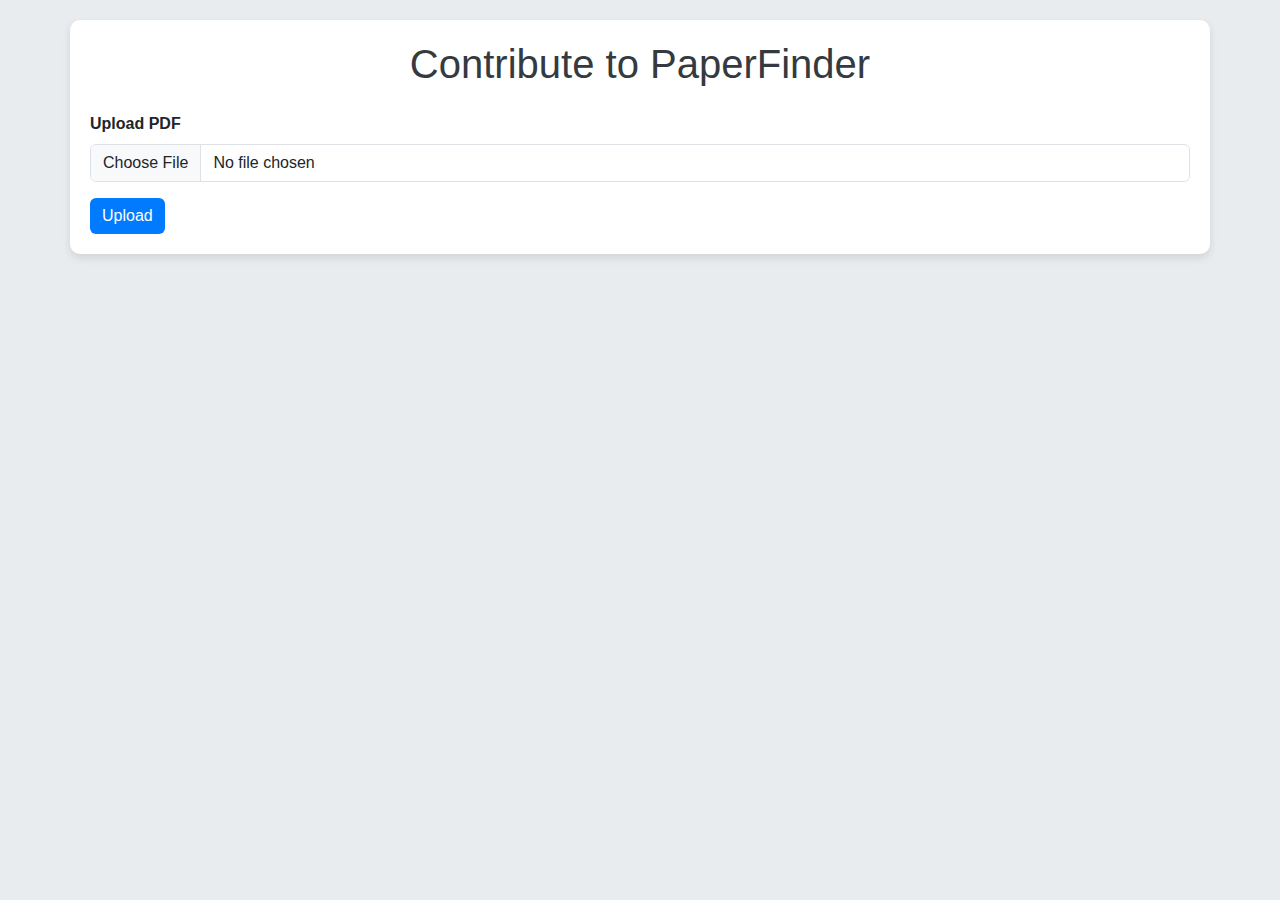
<file: PaperFinder/trial.html>
<!DOCTYPE html>
<html lang="en">
<head>
  <meta charset="UTF-8">
  <meta name="viewport" content="width=device-width, initial-scale=1.0">
  <title>Contribute - Q&B</title>
  <!-- Bootstrap CSS -->
  <link rel="stylesheet" href="https://cdn.jsdelivr.net/npm/bootstrap@5.3.2/dist/css/bootstrap.min.css">
  <style>
    body {
      background-color: #e9ecef; /* Light gray background */
      font-family: Arial, sans-serif;
    }
    .container {
      background-color: white;
      border-radius: 10px;
      padding: 20px;
      margin-top: 20px;
      box-shadow: 0 4px 8px rgba(0, 0, 0, 0.1);
    }
    h1 {
      color: #343a40; /* Dark gray text */
    }
    .form-label {
      font-weight: bold;
    }
    .btn-primary {
      background-color: #007bff; /* Blue button */
      border: none;
    }
    .btn-primary:hover {
      background-color: #0056b3; /* Darker blue on hover */
    }
  </style>
</head>
<body>
  <div class="container">
    <h1 class="text-center mb-4">Contribute to PaperFinder</h1>
    <form action="contribute.php" method="POST" enctype="multipart/form-data">
      <!-- File Upload -->
      <div class="mb-3">
        <label for="file" class="form-label">Upload PDF</label>
        <input type="file" class="form-control" id="file" name="file" accept=".pdf" required>
      </div>

      <!-- Submit Button -->
      <button type="submit" class="btn btn-primary">Upload</button>
    </form>
  </div>

  <!-- Bootstrap JS -->
  <script src="https://cdn.jsdelivr.net/npm/bootstrap@5.3.2/dist/js/bootstrap.bundle.min.js"></script>
</body>
</html>
</file>
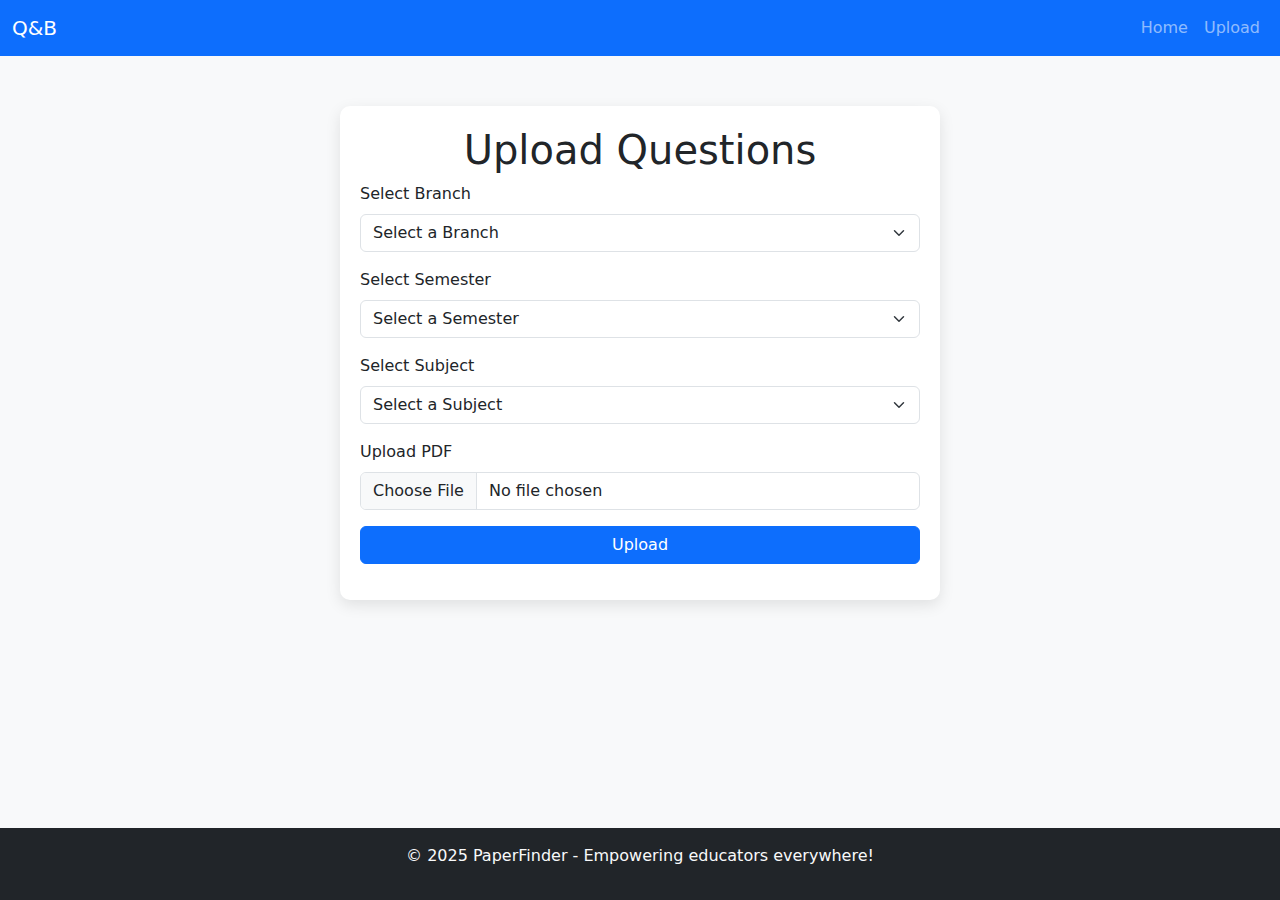
<file: PaperFinder/upload.html>
<head>
    <meta charset="UTF-8">
    <meta name="viewport" content="width=device-width, initial-scale=1.0">
    <title>Q&B - Upload Questions</title>
    <!-- Bootstrap CSS -->
    <link rel="stylesheet" href="https://cdn.jsdelivr.net/npm/bootstrap@5.3.2/dist/css/bootstrap.min.css">
    <style>
      body {
        background-color: #f8f9fa;
      }
      .form-container {
        max-width: 600px;
        margin: 50px auto;
        background: white;
        padding: 20px;
        border-radius: 10px;
        box-shadow: 0 5px 15px rgba(0, 0, 0, 0.1);
      }
      footer {
        position: fixed;
        bottom: 0;
        left: 0;
        width: 100%;
      }
    </style>
  </head>
  <body>
    <!-- Navbar -->
    <nav class="navbar navbar-expand-lg navbar-dark bg-primary">
      <div class="container-fluid">
        <a class="navbar-brand" href="#">Q&B</a>
        <button class="navbar-toggler" type="button" data-bs-toggle="collapse" data-bs-target="#navbarNav" aria-controls="navbarNav" aria-expanded="false" aria-label="Toggle navigation">
          <span class="navbar-toggler-icon"></span>
        </button>
        <div class="collapse navbar-collapse" id="navbarNav">
          <ul class="navbar-nav ms-auto">
            <li class="nav-item"><a class="nav-link" href="index.html">Home</a></li>
            <li class="nav-item"><a class="nav-link" href="#">Upload</a></li>
          </ul>
        </div>
      </div>
    </nav>
  
    <!-- Upload Form -->
    <div class="form-container">
      <h1 class="text-center">Upload Questions</h1>
      <form id="uploadForm" enctype="multipart/form-data">
        <!-- Select Branch -->
        <div class="mb-3">
          <label for="branchSelect" class="form-label">Select Branch</label>
          <select id="branchSelect" class="form-select" onchange="loadSemesters()" required>
            <option value="">Select a Branch</option>
          </select>
        </div>
  
        <!-- Select Semester -->
        <div class="mb-3">
          <label for="semesterSelect" class="form-label">Select Semester</label>
          <select id="semesterSelect" class="form-select" onchange="loadSubjects()" required>
            <option value="">Select a Semester</option>
          </select>
        </div>
  
        <!-- Select Subject -->
        <div class="mb-3">
          <label for="subjectSelect" class="form-label">Select Subject</label>
          <select id="subjectSelect" class="form-select" required>
            <option value="">Select a Subject</option>
          </select>
        </div>
  
        <!-- Upload PDF -->
        <div class="mb-3">
          <label for="questionFile" class="form-label">Upload PDF</label>
          <input type="file" id="questionFile" class="form-control" accept=".pdf" required>
        </div>
  
        <!-- Submit Button -->
        <button type="submit" class="btn btn-primary w-100">Upload</button>
      </form>
    </div>
  
    <!-- Footer -->
    <footer class="text-center bg-dark text-light py-3">
      <p>&copy; 2025 PaperFinder - Empowering educators everywhere!</p>
    </footer>
  
    <!-- Bootstrap JS -->
    <script src="https://cdn.jsdelivr.net/npm/bootstrap@5.3.2/dist/js/bootstrap.bundle.min.js"></script>
  
    <script>
      // Predefined Data
      const qnbData = {
        branches: [
          { id: 1, name: "MCA" },
          { id: 2, name: "BCA" },
          { id: 3, name: "MBA" },
          { id: 4, name: "Engineering" },
          { id: 5, name: "MTech" },
          { id: 6, name: "BBA" },
          { id: 7, name: "BSc Nursing" },
          { id: 8, name: "BSc Agriculture" },
        ],
        semesters: {
          MCA: {
            1: ["Mathematics", "Programming", "Data Structures"],
            2: ["Database Systems", "Operating Systems"],
            3: ["COA", "Programming"],
            4: ["RDBMS", "ETC"],
          },
          BCA: {
            1: ["BMC", "C Programming", "ETC", "EVS"],
            2: ["DBMS", "Data Structure", "COA", "AMC"],
            3: ["OOPS", "Operating System", "CG", "MAC"],
            4: ["Python", "IWT", "Cmp. Network", "Software Eng."],
            5: ["Cloud Computing", "AI", "Unix"],
            6: ["PHP", "Ethics & Values"],
          },
          MBA: {
            1: ["Management", "Economics"],
            2: ["Finance", "Marketing"],
            3: ["Management", "Economics"],
            4: ["Finance", "Marketing"],
          },
          BBA: {
            1: ["MAC", "BUSS. MANAGEMENT"],
            2: ["XYZ", "MNO"],
          },
          'BSc Nursing': {
            1: ["Physics", "Eng. Mathematics"],
            2: ["Thermodynamics", "Circuits"],
            3: ["Physics", "Eng. Mathematics"],
            4: ["Thermodynamics", "Circuits"],
            5: ["MAC", "BUSS. MANAGEMENT"],
            6: ["XYZ", "MNO"],
            7: ["COA", "Programming"],
            8: ["RDBMS", "ETC"],
  
          },
          Engineering: {
            1: ["Physics", "Eng. Mathematics"],
            2: ["Thermodynamics", "Circuits"],
          },
        },
      };
  
      // Populate Branch Select
      const branchSelect = document.getElementById("branchSelect");
      qnbData.branches.forEach(branch => {
        const option = document.createElement("option");
        option.value = branch.name;
        option.textContent = branch.name;
        branchSelect.appendChild(option);
      });
  
      // Load Semesters Based on Branch
      function loadSemesters() {
        const branchName = branchSelect.value;
        const semesterSelect = document.getElementById("semesterSelect");
        semesterSelect.innerHTML = '<option value="">Select a Semester</option>';
  
        if (qnbData.semesters[branchName]) {
          Object.keys(qnbData.semesters[branchName]).forEach(semester => {
            const option = document.createElement("option");
            option.value = semester;
            option.textContent = `Semester ${semester}`;
            semesterSelect.appendChild(option);
          });
        }
      }
  
      // Load Subjects Based on Semester
      function loadSubjects() {
        const branchName = branchSelect.value;
        const semesterId = document.getElementById("semesterSelect").value;
        const subjectSelect = document.getElementById("subjectSelect");
        subjectSelect.innerHTML = '<option value="">Select a Subject</option>';
  
        if (qnbData.semesters[branchName] && qnbData.semesters[branchName][semesterId]) {
          qnbData.semesters[branchName][semesterId].forEach(subject => {
            const option = document.createElement("option");
            option.value = subject;
            option.textContent = subject;
            subjectSelect.appendChild(option);
          });
        }
      }
  
      // Handle Upload Form Submission with AJAX
      document.getElementById("uploadForm").addEventListener("submit", function (e) {
        e.preventDefault();
  
        const branch = branchSelect.value;
        const semester = document.getElementById("semesterSelect").value;
        const subject = document.getElementById("subjectSelect").value;
        const fileInput = document.getElementById("questionFile");
        const file = fileInput.files[0];
  
        if (branch && semester && subject && file) {
          const formData = new FormData();
          formData.append("branch", branch);
          formData.append("semester", semester);
          formData.append("subject", subject);
          formData.append("file", file);
  
          fetch("uploadFile.php", {
            method: "POST",
            body: formData
          })
          .then(response => response.text())
          .then(message => {
            alert(message);
            fileInput.value = ""; // Clear file input
          })
          .catch(error => {
            console.error("Error uploading file:", error);
            alert("There was an error uploading the file.");
          });
        } else {
          alert("Please fill out all fields and select a file to upload.");
        }
      });
    </script>
  </body>
</file>
